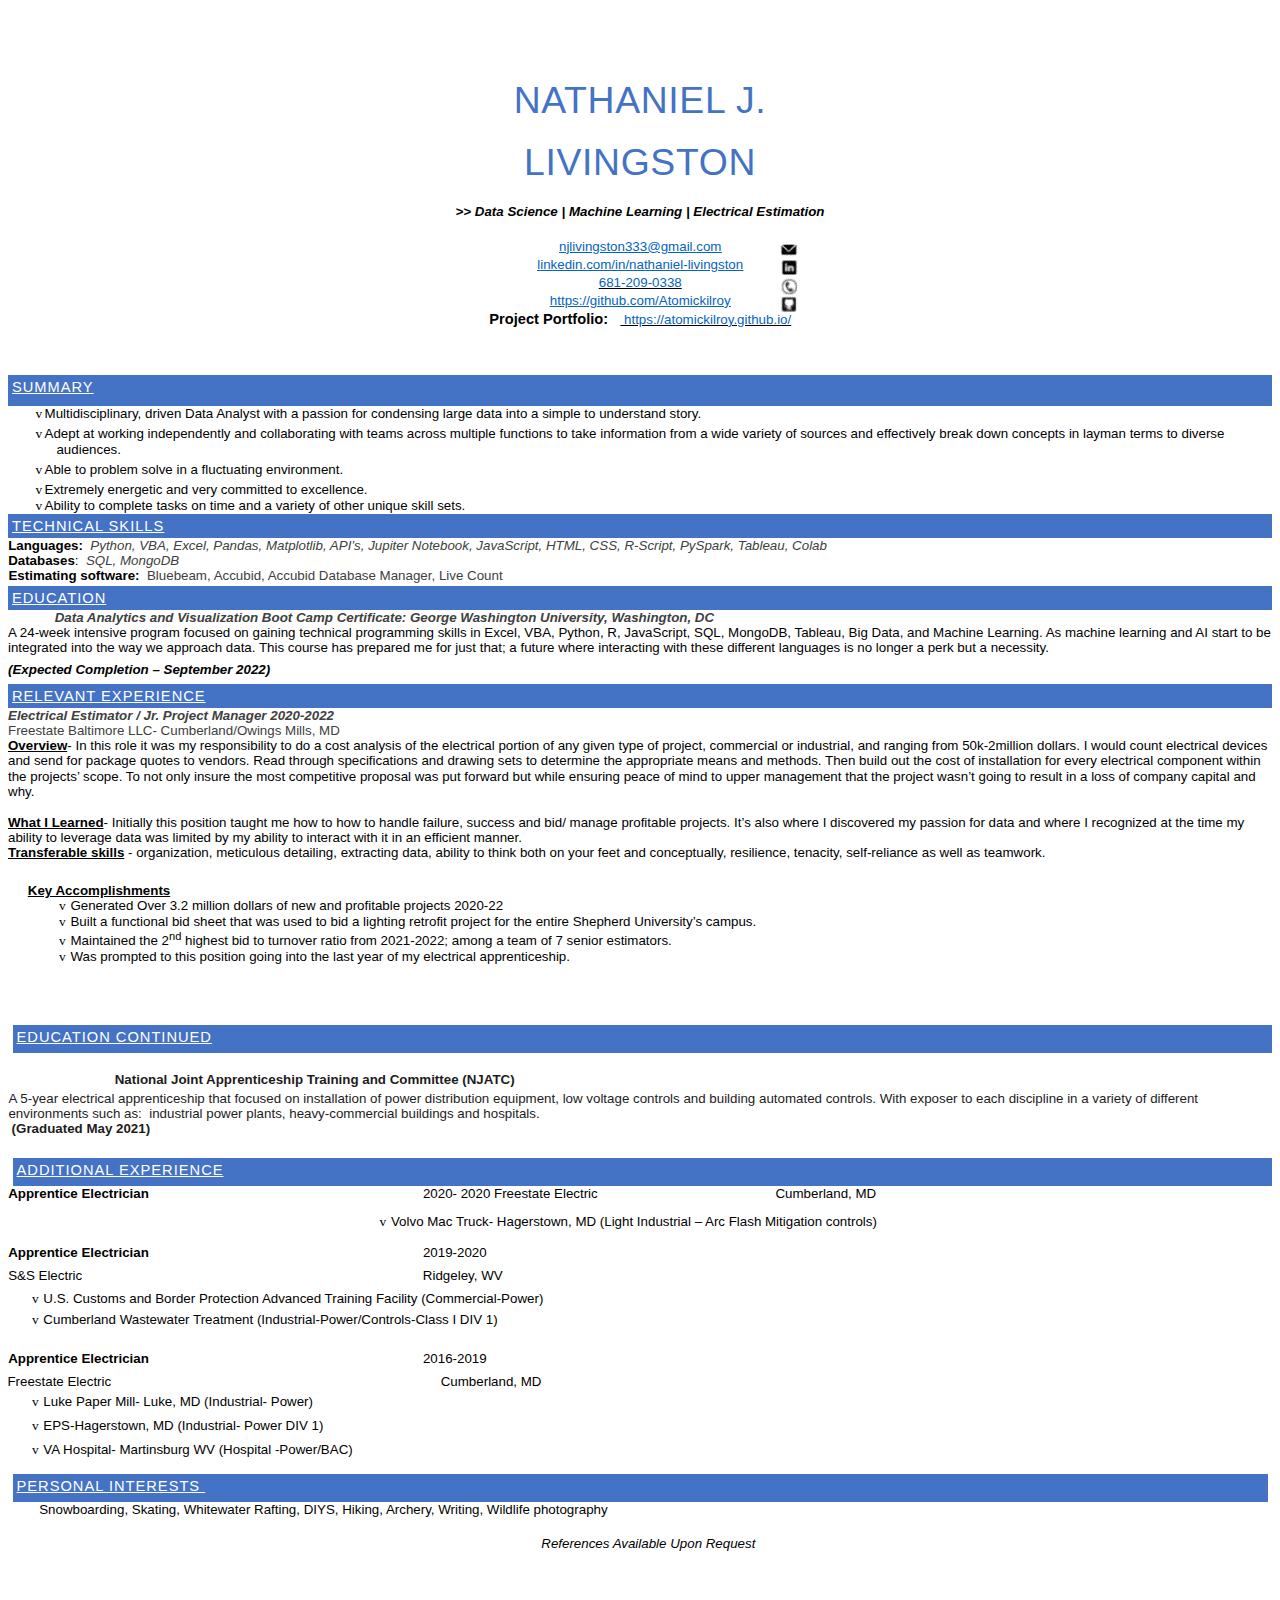
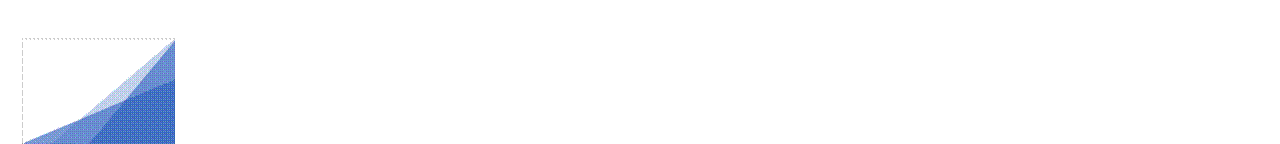
<file: assets/images/Resume_Livingston.htm>
<html>

<head>
<meta http-equiv=Content-Type content="text/html; charset=windows-1252">
<meta name=Generator content="Microsoft Word 15 (filtered)">
<style>
<!--
 /* Font Definitions */
 @font-face
	{font-family:Wingdings;
	panose-1:5 0 0 0 0 0 0 0 0 0;}
@font-face
	{font-family:"Cambria Math";
	panose-1:2 4 5 3 5 4 6 3 2 4;}
@font-face
	{font-family:Calibri;
	panose-1:2 15 5 2 2 2 4 3 2 4;}
@font-face
	{font-family:"Calibri Light";
	panose-1:2 15 3 2 2 2 4 3 2 4;}
@font-face
	{font-family:"Segoe UI Symbol";
	panose-1:2 11 5 2 4 2 4 2 2 3;}
@font-face
	{font-family:Abadi;}
 /* Style Definitions */
 p.MsoNormal, li.MsoNormal, div.MsoNormal
	{margin-top:0in;
	margin-right:0in;
	margin-bottom:6.0pt;
	margin-left:0in;
	line-height:115%;
	font-size:10.0pt;
	font-family:"Calibri",sans-serif;}
h1
	{mso-style-link:"Heading 1 Char";
	margin:0in;
	line-height:115%;
	background:#4472C4;
	border:none;
	padding:0in;
	font-size:11.0pt;
	font-family:"Calibri",sans-serif;
	color:white;
	text-transform:uppercase;
	letter-spacing:.75pt;
	font-weight:normal;}
p.MsoTitle, li.MsoTitle, div.MsoTitle
	{mso-style-link:"Title Char";
	margin:0in;
	line-height:115%;
	font-size:26.0pt;
	font-family:"Calibri Light",sans-serif;
	color:#4472C4;
	text-transform:uppercase;
	letter-spacing:.5pt;}
a:link, span.MsoHyperlink
	{color:#0563C1;
	text-decoration:underline;}
p.MsoListParagraph, li.MsoListParagraph, div.MsoListParagraph
	{margin-top:0in;
	margin-right:0in;
	margin-bottom:6.0pt;
	margin-left:.5in;
	line-height:115%;
	font-size:10.0pt;
	font-family:"Calibri",sans-serif;}
p.MsoListParagraphCxSpFirst, li.MsoListParagraphCxSpFirst, div.MsoListParagraphCxSpFirst
	{margin-top:0in;
	margin-right:0in;
	margin-bottom:0in;
	margin-left:.5in;
	line-height:115%;
	font-size:10.0pt;
	font-family:"Calibri",sans-serif;}
p.MsoListParagraphCxSpMiddle, li.MsoListParagraphCxSpMiddle, div.MsoListParagraphCxSpMiddle
	{margin-top:0in;
	margin-right:0in;
	margin-bottom:0in;
	margin-left:.5in;
	line-height:115%;
	font-size:10.0pt;
	font-family:"Calibri",sans-serif;}
p.MsoListParagraphCxSpLast, li.MsoListParagraphCxSpLast, div.MsoListParagraphCxSpLast
	{margin-top:0in;
	margin-right:0in;
	margin-bottom:6.0pt;
	margin-left:.5in;
	line-height:115%;
	font-size:10.0pt;
	font-family:"Calibri",sans-serif;}
span.MsoBookTitle
	{letter-spacing:0pt;
	font-weight:bold;
	font-style:italic;}
span.Heading1Char
	{mso-style-name:"Heading 1 Char";
	mso-style-link:"Heading 1";
	color:white;
	text-transform:uppercase;
	letter-spacing:.75pt;
	background:#4472C4;}
span.TitleChar
	{mso-style-name:"Title Char";
	mso-style-link:Title;
	font-family:"Calibri Light",sans-serif;
	color:#4472C4;
	text-transform:uppercase;
	letter-spacing:.5pt;}
.MsoChpDefault
	{font-size:10.0pt;}
.MsoPapDefault
	{margin-bottom:6.0pt;
	line-height:115%;}
@page WordSection1
	{size:8.5in 11.0in;
	margin:2.15pt 74.35pt 14.3pt 71.65pt;}
div.WordSection1
	{page:WordSection1;}
@page WordSection2
	{size:8.5in 11.0in;
	margin:2.15pt 74.35pt 14.3pt 71.65pt;}
div.WordSection2
	{page:WordSection2;}
@page WordSection3
	{size:8.5in 11.0in;
	margin:2.15pt 74.35pt 14.3pt 71.65pt;}
div.WordSection3
	{page:WordSection3;}
 /* List Definitions */
 ol
	{margin-bottom:0in;}
ul
	{margin-bottom:0in;}
-->
</style>

</head>

<body lang=EN-US link="#0563C1" vlink="#954F72" style='word-wrap:break-word'>

<div class=WordSection1>

<p class=MsoNormal style='margin-top:0in;margin-right:0in;margin-bottom:12.55pt;
margin-left:.35pt;line-height:normal'><span style='font-family:"Calibri Light",sans-serif'>�</span></p>

</div>

<span class=TitleChar><span style='font-size:26.0pt'><br clear=all
style='page-break-before:auto'>
</span></span>

<div class=WordSection2>

<p class=MsoNormal align=center style='margin-bottom:14.75pt;text-align:center;
line-height:normal'><span class=TitleChar><span style='font-size:28.0pt'>Nathaniel
J.</span></span></p>

<p class=MsoNormal align=center style='margin-bottom:14.75pt;text-align:center;
line-height:normal'><span class=TitleChar><span style='font-size:28.0pt'>LIVINGSTON</span></span></p>

<p class=MsoNormal align=center style='margin-bottom:14.75pt;text-align:center;
line-height:normal'><span class=MsoBookTitle>&gt;&gt; Data Science | Machine
Learning | Electrical Estimation</span></p>

<p class=MsoNormal align=center style='margin-top:0in;margin-right:0in;
margin-bottom:2.25pt;margin-left:.35pt;text-align:center;line-height:normal'><span
style='position:absolute;z-index:-1895823360;left:0px;margin-left:779px;
margin-top:2px;width:23px;height:73px'><img width=23 height=73
src="Resume_Livingston_files/image001.gif"></span><u><span style='font-family:
"Calibri Light",sans-serif;color:#0563C1'><a
href="mailto:njlivingston333@gmail.com">njlivingston333@gmail.com</a></span></u></p>

<p class=MsoNormal align=center style='margin-top:0in;margin-right:0in;
margin-bottom:2.25pt;margin-left:.35pt;text-align:center;line-height:normal'><u><span
style='font-family:"Calibri Light",sans-serif;color:#0563C1'><a
href="https://www.linkedin.com/in/nathaniel-livingston?lipi=urn%3Ali%3Apage%3Ad_flagship3_profile_view_base_contact_details%3BAUkusIV6R72y5j1QCcXqLQ%3D%3D"><span
style='color:#0563C1'>linkedin.com/in/nathaniel-livingston</span></a></span></u></p>

<p class=MsoNormal align=center style='margin-top:0in;margin-right:0in;
margin-bottom:2.25pt;margin-left:.35pt;text-align:center;line-height:normal'><u><span
style='font-family:"Calibri Light",sans-serif;color:#0563C1'>681-209-0338</span></u></p>

<p class=MsoNormal align=center style='margin-top:0in;margin-right:0in;
margin-bottom:2.25pt;margin-left:.35pt;text-align:center;line-height:normal'><u><span
style='font-family:"Calibri Light",sans-serif;color:#0563C1'><a
href="https://github.com/Atomickilroy">https://github.com/Atomickilroy</a></span></u><a
href="https://github.com/Atomickilroy"><span style='font-family:"Calibri Light",sans-serif;
color:#0563C1'> </span></a></p>

<p class=MsoNormal align=center style='margin-top:0in;margin-right:0in;
margin-bottom:2.25pt;margin-left:.35pt;text-align:center;line-height:normal'><b><span
style='font-size:11.0pt;font-family:"Calibri Light",sans-serif'>Project Portfolio:��
</span></b><u><span style='font-family:"Calibri Light",sans-serif;color:#0563C1'>�https://atomickilroy.github.io/</span></u></p>

<p class=MsoNormal style='margin-top:0in;margin-right:0in;margin-bottom:0in;
margin-left:.7pt;line-height:normal'><span style='font-family:"Calibri Light",sans-serif'>&nbsp;</span></p>

</div>

<span style='font-size:10.0pt;font-family:"Calibri Light",sans-serif'><br
clear=all style='page-break-before:auto'>
</span>

<div class=WordSection3>

<p class=MsoNormal align=center style='margin-top:0in;margin-right:0in;
margin-bottom:0in;margin-left:.35pt;text-align:center;line-height:normal'><span
style='font-family:"Calibri Light",sans-serif'>&nbsp;</span></p>

<div style='border:solid #4472C4 3.0pt;padding:0in 0in 0in 0in;background:#4472C4'>

<h1 style='margin-bottom:5.3pt;line-height:normal;background:#4472C4'><u><span
style='font-family:"Calibri Light",sans-serif'>Summary</span></u></h1>

</div>

<p class=MsoNormal style='margin-top:0in;margin-right:0in;margin-bottom:3.45pt;
margin-left:36.35pt;text-indent:-15.7pt;line-height:normal'><span
style='font-family:Wingdings;color:black'>v<span style='font:7.0pt "Times New Roman"'>
</span></span><span style='font-family:"Calibri Light",sans-serif'>Multidisciplinary,
driven Data Analyst with a passion for condensing large data into a simple to
understand story. </span></p>

<p class=MsoNormal style='margin-top:0in;margin-right:0in;margin-bottom:3.3pt;
margin-left:36.35pt;text-indent:-15.7pt;line-height:normal'><span
style='font-family:Wingdings;color:black'>v<span style='font:7.0pt "Times New Roman"'>
</span></span><span style='font-family:"Calibri Light",sans-serif'>Adept at
working independently and collaborating with teams across multiple functions to
take information from a wide variety of sources and effectively break down
concepts in layman terms to diverse audiences. </span></p>

<p class=MsoNormal style='margin-top:0in;margin-right:0in;margin-bottom:2.9pt;
margin-left:36.35pt;text-indent:-15.7pt;line-height:normal'><span
style='font-family:Wingdings;color:black'>v<span style='font:7.0pt "Times New Roman"'>
</span></span><span style='font-family:"Calibri Light",sans-serif'>Able to
problem solve in a fluctuating environment. </span></p>

<p class=MsoNormal style='margin-top:0in;margin-right:0in;margin-bottom:0in;
margin-left:36.35pt;text-indent:-15.7pt;line-height:normal'><span
style='font-family:Wingdings;color:black'>v<span style='font:7.0pt "Times New Roman"'>
</span></span><span style='font-family:"Calibri Light",sans-serif'>Extremely
energetic and very committed to excellence. </span></p>

<p class=MsoNormal style='margin-top:0in;margin-right:0in;margin-bottom:0in;
margin-left:36.35pt;text-indent:-15.7pt;line-height:normal'><span
style='font-family:Wingdings;color:black'>v<span style='font:7.0pt "Times New Roman"'>
</span></span><span style='font-family:"Calibri Light",sans-serif'>Ability to
complete tasks on time and a variety of other unique skill sets. �</span></p>

<div style='border:solid #4472C4 3.0pt;padding:0in 0in 0in 0in;background:#4472C4'>

<h1 style='line-height:normal;background:#4472C4'><u><span style='font-family:
"Calibri Light",sans-serif'>Technical Skills</span></u></h1>

</div>

<p class=MsoNormal style='margin-top:0in;margin-right:0in;margin-bottom:.25pt;
margin-left:.1pt;line-height:normal'><b><span style='font-family:"Calibri Light",sans-serif'>Languages:</span></b><span
style='font-family:"Calibri Light",sans-serif'>� </span><i><span
style='font-family:"Calibri Light",sans-serif;color:#404040'>Python, VBA,
Excel, Pandas, Matplotlib, API�s, Jupiter Notebook, JavaScript, HTML, CSS, R-Script,
PySpark, Tableau, Colab</span></i><span style='font-family:"Calibri Light",sans-serif'>
</span></p>

<p class=MsoNormal style='margin-top:0in;margin-right:0in;margin-bottom:.25pt;
margin-left:.1pt;line-height:normal'><b><span style='font-family:"Calibri Light",sans-serif'>Databases</span></b><span
style='font-family:"Calibri Light",sans-serif'>:� </span><i><span
style='font-family:"Calibri Light",sans-serif;color:#404040'>SQL, MongoDB</span></i><b><span
style='font-family:"Calibri Light",sans-serif'> </span></b></p>

<p class=MsoNormal style='margin-top:0in;margin-right:0in;margin-bottom:1.9pt;
margin-left:.35pt;line-height:normal'><b><span style='font-family:"Calibri Light",sans-serif'>Estimating
software:� </span></b><span style='font-family:"Calibri Light",sans-serif;
color:#404040'>Bluebeam, Accubid, Accubid Database Manager, Live Count </span></p>

<div style='border:solid #4472C4 3.0pt;padding:0in 0in 0in 0in;background:#4472C4'>

<h1 style='line-height:normal;background:#4472C4'><u><span style='font-family:
"Calibri Light",sans-serif'>Education</span></u></h1>

</div>

<p class=MsoNormal style='margin-top:0in;margin-right:0in;margin-bottom:0in;
margin-left:197.55pt;text-indent:-162.5pt;line-height:normal'><b><i><span
style='font-family:"Calibri Light",sans-serif;color:#404040'>Data Analytics and
Visualization Boot Camp Certificate: George Washington University, Washington,
DC </span></i></b></p>

<p class=MsoNormal style='margin-bottom:5.15pt;line-height:normal'><span
style='font-family:"Calibri Light",sans-serif'>A 24-week intensive program
focused on gaining technical programming skills in Excel, VBA, Python, R,
JavaScript, SQL, MongoDB, Tableau, Big Data, and Machine Learning. As machine
learning and AI start to be integrated into the way we approach data. This
course has prepared me for just that; a future where interacting with these
different languages is no longer a perk but a necessity.</span></p>

<p class=MsoNormal style='margin-bottom:5.15pt;line-height:normal'><b><i><span
style='font-family:"Calibri Light",sans-serif'>(Expected Completion � September
2022)</span></i></b></p>

<div style='border:solid #4472C4 3.0pt;padding:0in 0in 0in 0in;background:#4472C4'>

<h1 style='line-height:normal;background:#4472C4'><u><span style='font-family:
"Calibri Light",sans-serif'>Relevant Experience</span></u></h1>

</div>

<p class=MsoNormal style='margin-bottom:0in'><b><i><span style='font-family:
"Calibri Light",sans-serif;color:#404040'>Electrical Estimator / Jr. Project
Manager 2020-2022</span></i></b></p>

<p class=MsoNormal style='margin-top:0in;margin-right:0in;margin-bottom:0in;
margin-left:53.55pt;text-indent:-53.55pt'><span style='font-family:"Calibri Light",sans-serif;
color:#404040'>Freestate Baltimore LLC- Cumberland/Owings Mills, MD</span></p>

<p class=MsoListParagraphCxSpFirst style='margin-left:0in'><b><u><span
style='font-family:"Calibri Light",sans-serif'>Overview</span></u></b><span
style='font-family:"Calibri Light",sans-serif'>- In this role it was my
responsibility to do a cost analysis of the electrical portion of any given
type of project, commercial or industrial, and ranging from 50k-2million
dollars. I would count electrical devices and send for package quotes to
vendors. Read through specifications and drawing sets to determine the
appropriate means and methods. Then build out the cost of installation for
every electrical component within the projects� scope. To not only insure the
most competitive proposal was put forward but while ensuring peace of mind to
upper management that the project wasn�t going to result in a loss of company
capital and why.</span></p>

<p class=MsoListParagraphCxSpMiddle style='margin-left:0in'><span
style='font-family:"Calibri Light",sans-serif'>&nbsp;</span></p>

<p class=MsoListParagraphCxSpMiddle style='margin-left:0in;line-height:normal'><b><u><span
style='font-family:"Calibri Light",sans-serif'>What I Learned</span></u></b><span
style='font-family:"Calibri Light",sans-serif'>- Initially this position taught
me how to how to handle failure, success and bid/ manage profitable projects.
It�s also where I discovered my passion for data and where I recognized at the
time my ability to leverage data was limited by my ability to interact with it
in an efficient manner.</span></p>

<p class=MsoListParagraphCxSpLast style='margin-left:0in;line-height:normal'><b><u><span
style='font-family:"Calibri Light",sans-serif'>Transferable skills</span></u></b><span
style='font-family:"Calibri Light",sans-serif'> - organization, meticulous detailing,
extracting data, ability to think both on your feet and conceptually, resilience,
tenacity, self-reliance as well as teamwork.</span></p>

<p class=MsoNormal style='margin-bottom:0in;text-align:justify;text-justify:
inter-ideograph;line-height:normal'><span style='font-family:"Calibri Light",sans-serif'>�</span></p>

<p class=MsoNormal style='margin-bottom:0in;text-align:justify;text-justify:
inter-ideograph;text-indent:14.85pt;line-height:normal'><b><u><span
style='font-family:"Calibri Light",sans-serif'>Key Accomplishments</span></u></b></p>

<p class=MsoListParagraphCxSpFirst style='margin-top:0in;margin-right:0in;
margin-bottom:0in;margin-left:56.3pt;text-align:justify;text-justify:inter-ideograph;
text-indent:-.25in;line-height:normal'><span style='font-family:Wingdings'>v<span
style='font:7.0pt "Times New Roman"'>&nbsp; </span></span><span
style='font-family:"Calibri Light",sans-serif'>Generated Over 3.2 million
dollars of new and profitable projects 2020-22� </span></p>

<p class=MsoListParagraphCxSpMiddle style='margin-top:0in;margin-right:0in;
margin-bottom:0in;margin-left:56.3pt;text-align:justify;text-justify:inter-ideograph;
text-indent:-.25in;line-height:normal'><span style='font-family:Wingdings'>v<span
style='font:7.0pt "Times New Roman"'>&nbsp; </span></span><span
style='font-family:"Calibri Light",sans-serif'>Built a functional bid sheet
that was used to bid a lighting retrofit project for the entire Shepherd
University�s campus. </span></p>

<p class=MsoListParagraphCxSpMiddle style='margin-top:0in;margin-right:0in;
margin-bottom:0in;margin-left:56.3pt;text-align:justify;text-justify:inter-ideograph;
text-indent:-.25in;line-height:normal'><span style='font-family:Wingdings'>v<span
style='font:7.0pt "Times New Roman"'>&nbsp; </span></span><span
style='font-family:"Calibri Light",sans-serif'>Maintained the 2<sup>nd</sup>
highest bid to turnover ratio from 2021-2022; among a team of 7 senior
estimators. </span></p>

<p class=MsoListParagraphCxSpMiddle style='margin-top:0in;margin-right:0in;
margin-bottom:0in;margin-left:56.3pt;text-align:justify;text-justify:inter-ideograph;
text-indent:-.25in;line-height:normal'><span style='font-family:Wingdings'>v<span
style='font:7.0pt "Times New Roman"'>&nbsp; </span></span><span
style='font-family:"Calibri Light",sans-serif'>Was prompted to this position
going into the last year of my electrical apprenticeship.� </span></p>

<p class=MsoListParagraphCxSpMiddle style='margin-top:0in;margin-right:0in;
margin-bottom:0in;margin-left:56.3pt;text-align:justify;text-justify:inter-ideograph;
line-height:normal'><span style='font-family:"Calibri Light",sans-serif'>&nbsp;</span></p>

<p class=MsoListParagraphCxSpMiddle style='margin-top:0in;margin-right:0in;
margin-bottom:0in;margin-left:56.3pt;text-align:justify;text-justify:inter-ideograph;
line-height:normal'><span style='font-family:"Calibri Light",sans-serif'>&nbsp;</span></p>

<p class=MsoListParagraphCxSpLast style='margin-top:0in;margin-right:0in;
margin-bottom:0in;margin-left:56.3pt;text-align:justify;text-justify:inter-ideograph;
line-height:normal'><span style='font-family:"Calibri Light",sans-serif'>&nbsp;</span></p>

<p class=MsoNormal style='margin-top:0in;margin-right:0in;margin-bottom:0in;
margin-left:36.35pt;line-height:normal'><span style='font-family:"Calibri Light",sans-serif'>�</span></p>

<div style='border:solid #4472C4 3.0pt;padding:0in 0in 0in 0in;background:#4472C4;
margin-left:3.4pt;margin-right:.15pt'>

<h1 style='margin-bottom:2.85pt;line-height:normal;background:#4472C4'><u><span
style='font-family:"Calibri Light",sans-serif'>Education Continued</span></u></h1>

</div>

<p class=MsoNormal style='margin-top:0in;margin-right:0in;margin-bottom:2.9pt;
margin-left:5.55pt;line-height:normal'><span style='font-family:"Calibri Light",sans-serif'>&nbsp;</span></p>

<p class=MsoNormal style='margin-top:0in;margin-right:0in;margin-bottom:2.8pt;
margin-left:80.05pt;line-height:normal'><b><span style='font-family:"Calibri Light",sans-serif;
color:#1D1C1D'>National Joint Apprenticeship Training and Committee (NJATC)</span></b></p>

<p class=MsoNormal style='margin-top:0in;margin-right:0in;margin-bottom:.1pt;
margin-left:.35pt;line-height:normal'><span style='font-family:"Calibri Light",sans-serif;
color:#1D1C1D'>A 5-year electrical apprenticeship that focused on installation
of power distribution equipment, low voltage controls and building automated
controls. With exposer to each discipline in a variety of different
environments such as:� industrial power plants, heavy-commercial buildings and
hospitals.</span></p>

<p class=MsoNormal style='margin-top:0in;margin-right:0in;margin-bottom:2.8pt;
margin-left:2.7pt;line-height:normal'><b><span style='font-family:"Calibri Light",sans-serif;
color:#1D1C1D'>(Graduated May 2021)</span></b></p>

<p class=MsoNormal style='margin-top:0in;margin-right:0in;margin-bottom:2.8pt;
margin-left:2.7pt;line-height:normal'><span style='font-family:"Calibri Light",sans-serif'>&nbsp;</span></p>

<div style='border:solid #4472C4 3.0pt;padding:0in 0in 0in 0in;background:#4472C4;
margin-left:3.4pt;margin-right:0in'>

<h1 style='margin-bottom:2.85pt;line-height:normal;background:#4472C4'><u><span
style='font-family:"Calibri Light",sans-serif'>Additional Experience</span></u></h1>

</div>

<p class=MsoNormal style='margin-top:0in;margin-right:0in;margin-bottom:10.0pt;
margin-left:.1pt;line-height:normal'><b><span style='font-family:"Calibri Light",sans-serif'>Apprentice
Electrician�������������������������������������������������������������������������
</span></b><span style='font-family:"Calibri Light",sans-serif'>2020- 2020 Freestate
Electric�������������� �������� ������������������������Cumberland, MD �</span></p>

<p class=MsoListParagraphCxSpFirst align=center style='margin-top:0in;
margin-right:0in;margin-bottom:0in;margin-left:.35pt;text-align:center;
text-indent:-.25in;line-height:normal'><span style='font-family:Wingdings'>v<span
style='font:7.0pt "Times New Roman"'>&nbsp; </span></span><span
style='font-family:"Calibri Light",sans-serif'>Volvo Mac Truck- Hagerstown, MD
(Light Industrial � Arc Flash Mitigation controls)</span></p>

<p class=MsoListParagraphCxSpLast style='margin-top:0in;margin-right:0in;
margin-bottom:0in;margin-left:.35pt;line-height:normal'><span style='font-family:
"Calibri Light",sans-serif'>&nbsp;</span></p>

<p class=MsoNormal style='margin-left:.1pt;line-height:normal'><b><span
style='font-family:"Calibri Light",sans-serif'>Apprentice
Electrician������������������������������������������������������������������������
�</span></b><span style='font-family:"Calibri Light",sans-serif'>2019-2020 </span></p>

<p class=MsoNormal style='margin-left:.1pt;line-height:normal'><span
style='font-family:"Calibri Light",sans-serif'>S&amp;S
Electric����������������������������������������������������������������������������������������
���Ridgeley, WV� �</span></p>

<p class=MsoListParagraphCxSpFirst style='margin-bottom:3.8pt;text-indent:-.25in;
line-height:normal'><span style='font-family:Wingdings'>v<span
style='font:7.0pt "Times New Roman"'>&nbsp; </span></span><span
style='font-family:"Calibri Light",sans-serif'>U.S. Customs and Border Protection
Advanced Training Facility (Commercial-Power) </span></p>

<p class=MsoListParagraphCxSpLast style='text-indent:-.25in;line-height:normal'><span
style='font-family:Wingdings'>v<span style='font:7.0pt "Times New Roman"'>&nbsp;
</span></span><span style='font-family:"Calibri Light",sans-serif'>Cumberland
Wastewater Treatment (Industrial-Power/Controls-Class I DIV 1) </span></p>

<p class=MsoNormal style='margin-top:0in;margin-right:0in;margin-bottom:0in;
margin-left:.35pt;line-height:normal'><span style='font-family:"Calibri Light",sans-serif'>�</span></p>

<p class=MsoNormal style='margin-left:.1pt;line-height:normal'><b><span
style='font-family:"Calibri Light",sans-serif'>Apprentice
Electrician�������������������������������������������������������������������������
</span></b><span style='font-family:"Calibri Light",sans-serif'>2016-2019 </span></p>

<p class=MsoNormal style='margin-top:0in;margin-right:0in;margin-bottom:3.65pt;
margin-left:-.4pt;line-height:normal'><span style='font-family:"Calibri Light",sans-serif'>Freestate
Electric�������������� �������������������������������������������������� �����������������������Cumberland,
MD </span></p>

<p class=MsoNormal style='margin-left:.5in;text-indent:-.25in;line-height:normal'><span
style='font-family:Wingdings'>v<span style='font:7.0pt "Times New Roman"'>&nbsp;
</span></span><span style='font-family:"Calibri Light",sans-serif'>Luke Paper
Mill- Luke, MD (Industrial- Power)</span></p>

<p class=MsoNormal style='margin-left:.5in;text-indent:-.25in;line-height:normal'><span
style='font-family:Wingdings'>v<span style='font:7.0pt "Times New Roman"'>&nbsp;
</span></span><span style='font-family:"Calibri Light",sans-serif'>EPS-Hagerstown,
MD (Industrial- Power DIV 1)</span></p>

<p class=MsoListParagraph style='margin-bottom:.6pt;text-indent:-.25in;
line-height:normal'><span style='font-family:Wingdings'>v<span
style='font:7.0pt "Times New Roman"'>&nbsp; </span></span><span
style='font-family:"Calibri Light",sans-serif'>VA Hospital- Martinsburg WV
(Hospital -Power/BAC)</span></p>

<p class=MsoNormal style='margin-top:0in;margin-right:0in;margin-bottom:0in;
margin-left:.35pt;line-height:normal'><span style='font-family:"Calibri Light",sans-serif'>&nbsp;</span></p>

<div style='border:solid #4472C4 3.0pt;padding:0in 0in 0in 0in;background:#4472C4;
margin-left:3.4pt;margin-right:2.9pt'>

<h1 style='margin-bottom:2.85pt;line-height:normal;background:#4472C4'><u><span
style='font-family:"Calibri Light",sans-serif'>PERSONAL INTERESTS� </span></u></h1>

</div>

<p class=MsoNormal style='margin-top:0in;margin-right:0in;margin-bottom:3.3pt;
margin-left:23.4pt;line-height:normal'><span style='font-family:"Calibri Light",sans-serif'>Snowboarding,
Skating, Whitewater Rafting, DIYS, Hiking, Archery, Writing, Wildlife
photography </span></p>

<p class=MsoNormal style='margin-top:0in;margin-right:0in;margin-bottom:0in;
margin-left:.35pt;line-height:normal'><span style='font-family:"Calibri Light",sans-serif'>�</span></p>

<p class=MsoNormal align=center style='margin-top:0in;margin-right:59.5pt;
margin-bottom:64.5pt;margin-left:1.0in;text-align:center;line-height:normal'><i><span
style='font-family:"Calibri Light",sans-serif'>References Available Upon
Request</span></i></p>

<p class=MsoNormal style='margin-bottom:0in;line-height:107%'><img width=155
height=107 src="Resume_Livingston_files/image002.gif" align=left hspace=12>��������������� �</p>

<p class=MsoNormal style='margin-top:0in;margin-right:0in;margin-bottom:0in;
margin-left:.35pt;line-height:107%'>�</p>

</div>

</body>

</html>
</file>
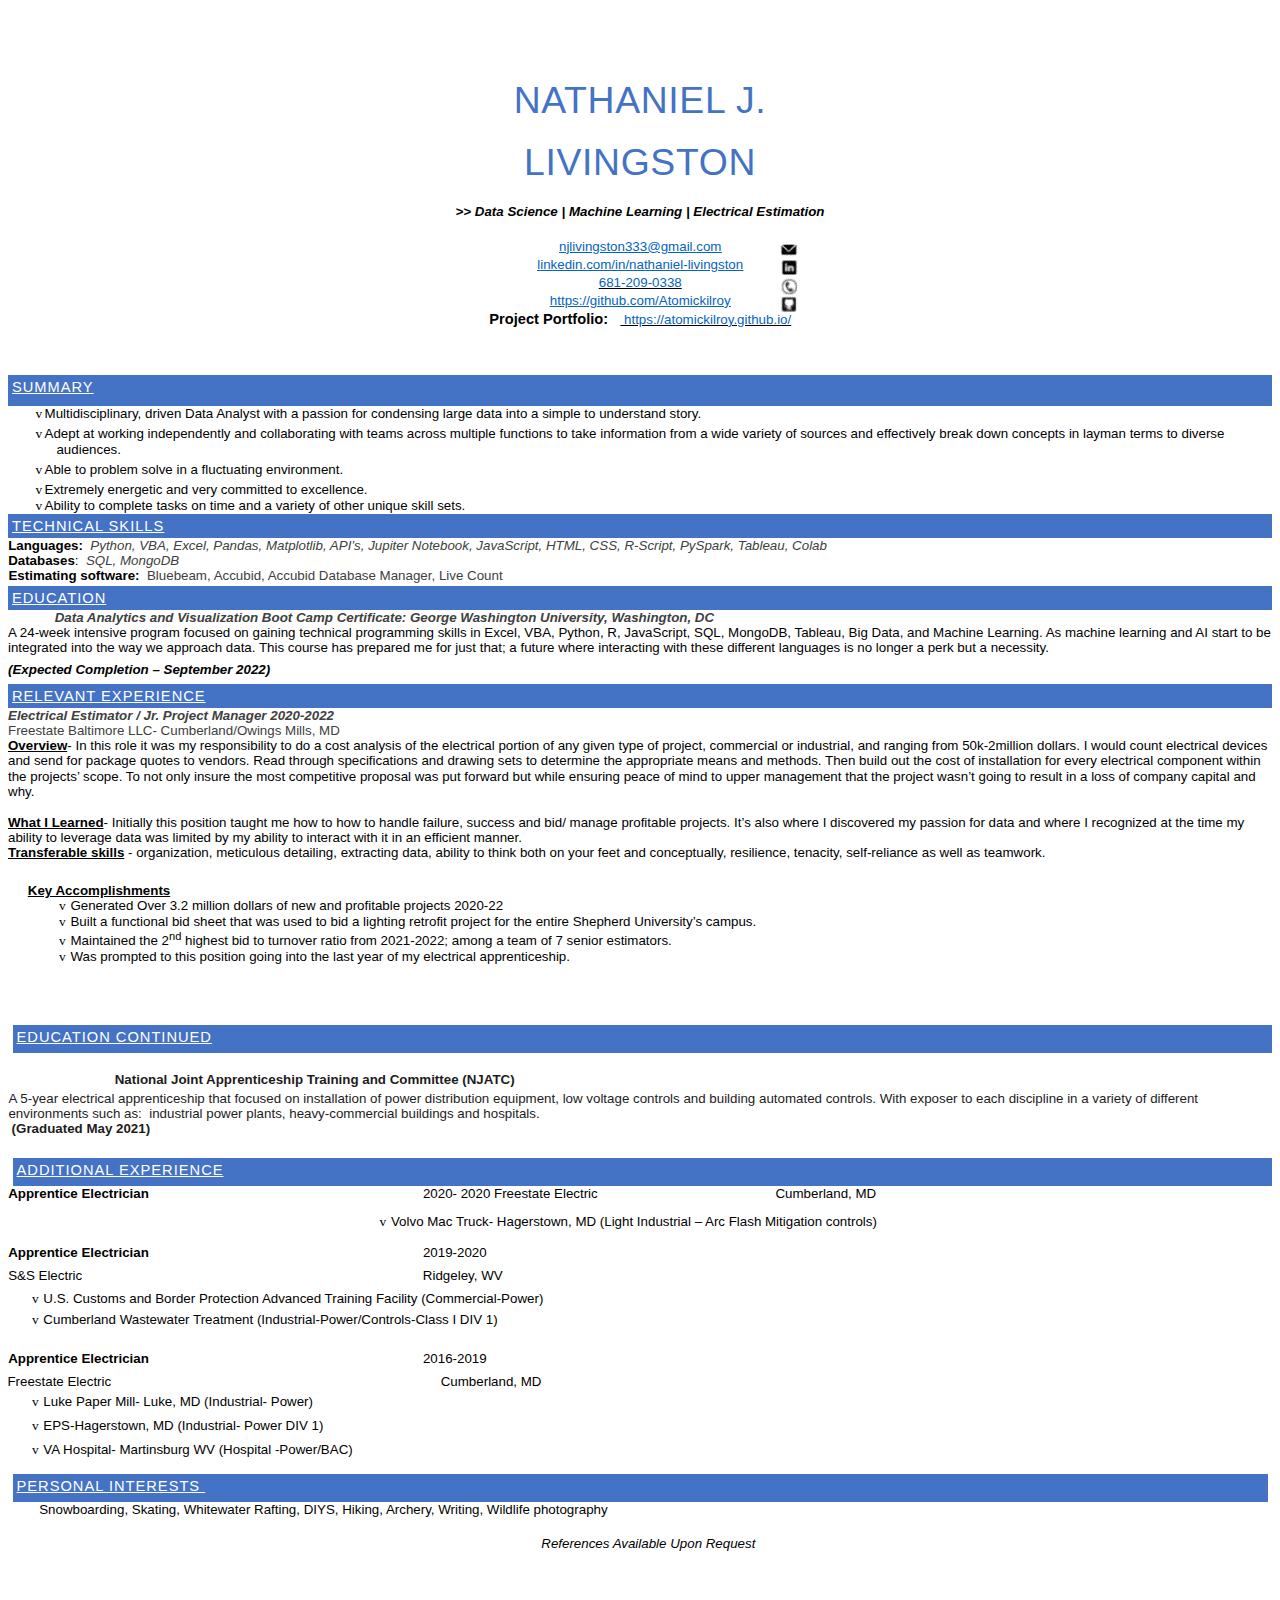
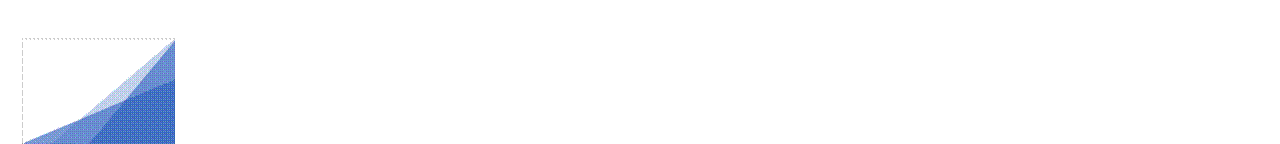
<file: portfolio-template-03/assets/images/Resume_Livingston.htm>
<html>

<head>
<meta http-equiv=Content-Type content="text/html; charset=windows-1252">
<meta name=Generator content="Microsoft Word 15 (filtered)">
<style>
<!--
 /* Font Definitions */
 @font-face
	{font-family:Wingdings;
	panose-1:5 0 0 0 0 0 0 0 0 0;}
@font-face
	{font-family:"Cambria Math";
	panose-1:2 4 5 3 5 4 6 3 2 4;}
@font-face
	{font-family:Calibri;
	panose-1:2 15 5 2 2 2 4 3 2 4;}
@font-face
	{font-family:"Calibri Light";
	panose-1:2 15 3 2 2 2 4 3 2 4;}
@font-face
	{font-family:"Segoe UI Symbol";
	panose-1:2 11 5 2 4 2 4 2 2 3;}
@font-face
	{font-family:Abadi;}
 /* Style Definitions */
 p.MsoNormal, li.MsoNormal, div.MsoNormal
	{margin-top:0in;
	margin-right:0in;
	margin-bottom:6.0pt;
	margin-left:0in;
	line-height:115%;
	font-size:10.0pt;
	font-family:"Calibri",sans-serif;}
h1
	{mso-style-link:"Heading 1 Char";
	margin:0in;
	line-height:115%;
	background:#4472C4;
	border:none;
	padding:0in;
	font-size:11.0pt;
	font-family:"Calibri",sans-serif;
	color:white;
	text-transform:uppercase;
	letter-spacing:.75pt;
	font-weight:normal;}
p.MsoTitle, li.MsoTitle, div.MsoTitle
	{mso-style-link:"Title Char";
	margin:0in;
	line-height:115%;
	font-size:26.0pt;
	font-family:"Calibri Light",sans-serif;
	color:#4472C4;
	text-transform:uppercase;
	letter-spacing:.5pt;}
a:link, span.MsoHyperlink
	{color:#0563C1;
	text-decoration:underline;}
p.MsoListParagraph, li.MsoListParagraph, div.MsoListParagraph
	{margin-top:0in;
	margin-right:0in;
	margin-bottom:6.0pt;
	margin-left:.5in;
	line-height:115%;
	font-size:10.0pt;
	font-family:"Calibri",sans-serif;}
p.MsoListParagraphCxSpFirst, li.MsoListParagraphCxSpFirst, div.MsoListParagraphCxSpFirst
	{margin-top:0in;
	margin-right:0in;
	margin-bottom:0in;
	margin-left:.5in;
	line-height:115%;
	font-size:10.0pt;
	font-family:"Calibri",sans-serif;}
p.MsoListParagraphCxSpMiddle, li.MsoListParagraphCxSpMiddle, div.MsoListParagraphCxSpMiddle
	{margin-top:0in;
	margin-right:0in;
	margin-bottom:0in;
	margin-left:.5in;
	line-height:115%;
	font-size:10.0pt;
	font-family:"Calibri",sans-serif;}
p.MsoListParagraphCxSpLast, li.MsoListParagraphCxSpLast, div.MsoListParagraphCxSpLast
	{margin-top:0in;
	margin-right:0in;
	margin-bottom:6.0pt;
	margin-left:.5in;
	line-height:115%;
	font-size:10.0pt;
	font-family:"Calibri",sans-serif;}
span.MsoBookTitle
	{letter-spacing:0pt;
	font-weight:bold;
	font-style:italic;}
span.Heading1Char
	{mso-style-name:"Heading 1 Char";
	mso-style-link:"Heading 1";
	color:white;
	text-transform:uppercase;
	letter-spacing:.75pt;
	background:#4472C4;}
span.TitleChar
	{mso-style-name:"Title Char";
	mso-style-link:Title;
	font-family:"Calibri Light",sans-serif;
	color:#4472C4;
	text-transform:uppercase;
	letter-spacing:.5pt;}
.MsoChpDefault
	{font-size:10.0pt;}
.MsoPapDefault
	{margin-bottom:6.0pt;
	line-height:115%;}
@page WordSection1
	{size:8.5in 11.0in;
	margin:2.15pt 74.35pt 14.3pt 71.65pt;}
div.WordSection1
	{page:WordSection1;}
@page WordSection2
	{size:8.5in 11.0in;
	margin:2.15pt 74.35pt 14.3pt 71.65pt;}
div.WordSection2
	{page:WordSection2;}
@page WordSection3
	{size:8.5in 11.0in;
	margin:2.15pt 74.35pt 14.3pt 71.65pt;}
div.WordSection3
	{page:WordSection3;}
 /* List Definitions */
 ol
	{margin-bottom:0in;}
ul
	{margin-bottom:0in;}
-->
</style>

</head>

<body lang=EN-US link="#0563C1" vlink="#954F72" style='word-wrap:break-word'>

<div class=WordSection1>

<p class=MsoNormal style='margin-top:0in;margin-right:0in;margin-bottom:12.55pt;
margin-left:.35pt;line-height:normal'><span style='font-family:"Calibri Light",sans-serif'>�</span></p>

</div>

<span class=TitleChar><span style='font-size:26.0pt'><br clear=all
style='page-break-before:auto'>
</span></span>

<div class=WordSection2>

<p class=MsoNormal align=center style='margin-bottom:14.75pt;text-align:center;
line-height:normal'><span class=TitleChar><span style='font-size:28.0pt'>Nathaniel
J.</span></span></p>

<p class=MsoNormal align=center style='margin-bottom:14.75pt;text-align:center;
line-height:normal'><span class=TitleChar><span style='font-size:28.0pt'>LIVINGSTON</span></span></p>

<p class=MsoNormal align=center style='margin-bottom:14.75pt;text-align:center;
line-height:normal'><span class=MsoBookTitle>&gt;&gt; Data Science | Machine
Learning | Electrical Estimation</span></p>

<p class=MsoNormal align=center style='margin-top:0in;margin-right:0in;
margin-bottom:2.25pt;margin-left:.35pt;text-align:center;line-height:normal'><span
style='position:absolute;z-index:-1895823360;left:0px;margin-left:779px;
margin-top:2px;width:23px;height:73px'><img width=23 height=73
src="Resume_Livingston_files/image001.gif"></span><u><span style='font-family:
"Calibri Light",sans-serif;color:#0563C1'><a
href="mailto:njlivingston333@gmail.com">njlivingston333@gmail.com</a></span></u></p>

<p class=MsoNormal align=center style='margin-top:0in;margin-right:0in;
margin-bottom:2.25pt;margin-left:.35pt;text-align:center;line-height:normal'><u><span
style='font-family:"Calibri Light",sans-serif;color:#0563C1'><a
href="https://www.linkedin.com/in/nathaniel-livingston?lipi=urn%3Ali%3Apage%3Ad_flagship3_profile_view_base_contact_details%3BAUkusIV6R72y5j1QCcXqLQ%3D%3D"><span
style='color:#0563C1'>linkedin.com/in/nathaniel-livingston</span></a></span></u></p>

<p class=MsoNormal align=center style='margin-top:0in;margin-right:0in;
margin-bottom:2.25pt;margin-left:.35pt;text-align:center;line-height:normal'><u><span
style='font-family:"Calibri Light",sans-serif;color:#0563C1'>681-209-0338</span></u></p>

<p class=MsoNormal align=center style='margin-top:0in;margin-right:0in;
margin-bottom:2.25pt;margin-left:.35pt;text-align:center;line-height:normal'><u><span
style='font-family:"Calibri Light",sans-serif;color:#0563C1'><a
href="https://github.com/Atomickilroy">https://github.com/Atomickilroy</a></span></u><a
href="https://github.com/Atomickilroy"><span style='font-family:"Calibri Light",sans-serif;
color:#0563C1'> </span></a></p>

<p class=MsoNormal align=center style='margin-top:0in;margin-right:0in;
margin-bottom:2.25pt;margin-left:.35pt;text-align:center;line-height:normal'><b><span
style='font-size:11.0pt;font-family:"Calibri Light",sans-serif'>Project Portfolio:��
</span></b><u><span style='font-family:"Calibri Light",sans-serif;color:#0563C1'>�https://atomickilroy.github.io/</span></u></p>

<p class=MsoNormal style='margin-top:0in;margin-right:0in;margin-bottom:0in;
margin-left:.7pt;line-height:normal'><span style='font-family:"Calibri Light",sans-serif'>&nbsp;</span></p>

</div>

<span style='font-size:10.0pt;font-family:"Calibri Light",sans-serif'><br
clear=all style='page-break-before:auto'>
</span>

<div class=WordSection3>

<p class=MsoNormal align=center style='margin-top:0in;margin-right:0in;
margin-bottom:0in;margin-left:.35pt;text-align:center;line-height:normal'><span
style='font-family:"Calibri Light",sans-serif'>&nbsp;</span></p>

<div style='border:solid #4472C4 3.0pt;padding:0in 0in 0in 0in;background:#4472C4'>

<h1 style='margin-bottom:5.3pt;line-height:normal;background:#4472C4'><u><span
style='font-family:"Calibri Light",sans-serif'>Summary</span></u></h1>

</div>

<p class=MsoNormal style='margin-top:0in;margin-right:0in;margin-bottom:3.45pt;
margin-left:36.35pt;text-indent:-15.7pt;line-height:normal'><span
style='font-family:Wingdings;color:black'>v<span style='font:7.0pt "Times New Roman"'>
</span></span><span style='font-family:"Calibri Light",sans-serif'>Multidisciplinary,
driven Data Analyst with a passion for condensing large data into a simple to
understand story. </span></p>

<p class=MsoNormal style='margin-top:0in;margin-right:0in;margin-bottom:3.3pt;
margin-left:36.35pt;text-indent:-15.7pt;line-height:normal'><span
style='font-family:Wingdings;color:black'>v<span style='font:7.0pt "Times New Roman"'>
</span></span><span style='font-family:"Calibri Light",sans-serif'>Adept at
working independently and collaborating with teams across multiple functions to
take information from a wide variety of sources and effectively break down
concepts in layman terms to diverse audiences. </span></p>

<p class=MsoNormal style='margin-top:0in;margin-right:0in;margin-bottom:2.9pt;
margin-left:36.35pt;text-indent:-15.7pt;line-height:normal'><span
style='font-family:Wingdings;color:black'>v<span style='font:7.0pt "Times New Roman"'>
</span></span><span style='font-family:"Calibri Light",sans-serif'>Able to
problem solve in a fluctuating environment. </span></p>

<p class=MsoNormal style='margin-top:0in;margin-right:0in;margin-bottom:0in;
margin-left:36.35pt;text-indent:-15.7pt;line-height:normal'><span
style='font-family:Wingdings;color:black'>v<span style='font:7.0pt "Times New Roman"'>
</span></span><span style='font-family:"Calibri Light",sans-serif'>Extremely
energetic and very committed to excellence. </span></p>

<p class=MsoNormal style='margin-top:0in;margin-right:0in;margin-bottom:0in;
margin-left:36.35pt;text-indent:-15.7pt;line-height:normal'><span
style='font-family:Wingdings;color:black'>v<span style='font:7.0pt "Times New Roman"'>
</span></span><span style='font-family:"Calibri Light",sans-serif'>Ability to
complete tasks on time and a variety of other unique skill sets. �</span></p>

<div style='border:solid #4472C4 3.0pt;padding:0in 0in 0in 0in;background:#4472C4'>

<h1 style='line-height:normal;background:#4472C4'><u><span style='font-family:
"Calibri Light",sans-serif'>Technical Skills</span></u></h1>

</div>

<p class=MsoNormal style='margin-top:0in;margin-right:0in;margin-bottom:.25pt;
margin-left:.1pt;line-height:normal'><b><span style='font-family:"Calibri Light",sans-serif'>Languages:</span></b><span
style='font-family:"Calibri Light",sans-serif'>� </span><i><span
style='font-family:"Calibri Light",sans-serif;color:#404040'>Python, VBA,
Excel, Pandas, Matplotlib, API�s, Jupiter Notebook, JavaScript, HTML, CSS, R-Script,
PySpark, Tableau, Colab</span></i><span style='font-family:"Calibri Light",sans-serif'>
</span></p>

<p class=MsoNormal style='margin-top:0in;margin-right:0in;margin-bottom:.25pt;
margin-left:.1pt;line-height:normal'><b><span style='font-family:"Calibri Light",sans-serif'>Databases</span></b><span
style='font-family:"Calibri Light",sans-serif'>:� </span><i><span
style='font-family:"Calibri Light",sans-serif;color:#404040'>SQL, MongoDB</span></i><b><span
style='font-family:"Calibri Light",sans-serif'> </span></b></p>

<p class=MsoNormal style='margin-top:0in;margin-right:0in;margin-bottom:1.9pt;
margin-left:.35pt;line-height:normal'><b><span style='font-family:"Calibri Light",sans-serif'>Estimating
software:� </span></b><span style='font-family:"Calibri Light",sans-serif;
color:#404040'>Bluebeam, Accubid, Accubid Database Manager, Live Count </span></p>

<div style='border:solid #4472C4 3.0pt;padding:0in 0in 0in 0in;background:#4472C4'>

<h1 style='line-height:normal;background:#4472C4'><u><span style='font-family:
"Calibri Light",sans-serif'>Education</span></u></h1>

</div>

<p class=MsoNormal style='margin-top:0in;margin-right:0in;margin-bottom:0in;
margin-left:197.55pt;text-indent:-162.5pt;line-height:normal'><b><i><span
style='font-family:"Calibri Light",sans-serif;color:#404040'>Data Analytics and
Visualization Boot Camp Certificate: George Washington University, Washington,
DC </span></i></b></p>

<p class=MsoNormal style='margin-bottom:5.15pt;line-height:normal'><span
style='font-family:"Calibri Light",sans-serif'>A 24-week intensive program
focused on gaining technical programming skills in Excel, VBA, Python, R,
JavaScript, SQL, MongoDB, Tableau, Big Data, and Machine Learning. As machine
learning and AI start to be integrated into the way we approach data. This
course has prepared me for just that; a future where interacting with these
different languages is no longer a perk but a necessity.</span></p>

<p class=MsoNormal style='margin-bottom:5.15pt;line-height:normal'><b><i><span
style='font-family:"Calibri Light",sans-serif'>(Expected Completion � September
2022)</span></i></b></p>

<div style='border:solid #4472C4 3.0pt;padding:0in 0in 0in 0in;background:#4472C4'>

<h1 style='line-height:normal;background:#4472C4'><u><span style='font-family:
"Calibri Light",sans-serif'>Relevant Experience</span></u></h1>

</div>

<p class=MsoNormal style='margin-bottom:0in'><b><i><span style='font-family:
"Calibri Light",sans-serif;color:#404040'>Electrical Estimator / Jr. Project
Manager 2020-2022</span></i></b></p>

<p class=MsoNormal style='margin-top:0in;margin-right:0in;margin-bottom:0in;
margin-left:53.55pt;text-indent:-53.55pt'><span style='font-family:"Calibri Light",sans-serif;
color:#404040'>Freestate Baltimore LLC- Cumberland/Owings Mills, MD</span></p>

<p class=MsoListParagraphCxSpFirst style='margin-left:0in'><b><u><span
style='font-family:"Calibri Light",sans-serif'>Overview</span></u></b><span
style='font-family:"Calibri Light",sans-serif'>- In this role it was my
responsibility to do a cost analysis of the electrical portion of any given
type of project, commercial or industrial, and ranging from 50k-2million
dollars. I would count electrical devices and send for package quotes to
vendors. Read through specifications and drawing sets to determine the
appropriate means and methods. Then build out the cost of installation for
every electrical component within the projects� scope. To not only insure the
most competitive proposal was put forward but while ensuring peace of mind to
upper management that the project wasn�t going to result in a loss of company
capital and why.</span></p>

<p class=MsoListParagraphCxSpMiddle style='margin-left:0in'><span
style='font-family:"Calibri Light",sans-serif'>&nbsp;</span></p>

<p class=MsoListParagraphCxSpMiddle style='margin-left:0in;line-height:normal'><b><u><span
style='font-family:"Calibri Light",sans-serif'>What I Learned</span></u></b><span
style='font-family:"Calibri Light",sans-serif'>- Initially this position taught
me how to how to handle failure, success and bid/ manage profitable projects.
It�s also where I discovered my passion for data and where I recognized at the
time my ability to leverage data was limited by my ability to interact with it
in an efficient manner.</span></p>

<p class=MsoListParagraphCxSpLast style='margin-left:0in;line-height:normal'><b><u><span
style='font-family:"Calibri Light",sans-serif'>Transferable skills</span></u></b><span
style='font-family:"Calibri Light",sans-serif'> - organization, meticulous detailing,
extracting data, ability to think both on your feet and conceptually, resilience,
tenacity, self-reliance as well as teamwork.</span></p>

<p class=MsoNormal style='margin-bottom:0in;text-align:justify;text-justify:
inter-ideograph;line-height:normal'><span style='font-family:"Calibri Light",sans-serif'>�</span></p>

<p class=MsoNormal style='margin-bottom:0in;text-align:justify;text-justify:
inter-ideograph;text-indent:14.85pt;line-height:normal'><b><u><span
style='font-family:"Calibri Light",sans-serif'>Key Accomplishments</span></u></b></p>

<p class=MsoListParagraphCxSpFirst style='margin-top:0in;margin-right:0in;
margin-bottom:0in;margin-left:56.3pt;text-align:justify;text-justify:inter-ideograph;
text-indent:-.25in;line-height:normal'><span style='font-family:Wingdings'>v<span
style='font:7.0pt "Times New Roman"'>&nbsp; </span></span><span
style='font-family:"Calibri Light",sans-serif'>Generated Over 3.2 million
dollars of new and profitable projects 2020-22� </span></p>

<p class=MsoListParagraphCxSpMiddle style='margin-top:0in;margin-right:0in;
margin-bottom:0in;margin-left:56.3pt;text-align:justify;text-justify:inter-ideograph;
text-indent:-.25in;line-height:normal'><span style='font-family:Wingdings'>v<span
style='font:7.0pt "Times New Roman"'>&nbsp; </span></span><span
style='font-family:"Calibri Light",sans-serif'>Built a functional bid sheet
that was used to bid a lighting retrofit project for the entire Shepherd
University�s campus. </span></p>

<p class=MsoListParagraphCxSpMiddle style='margin-top:0in;margin-right:0in;
margin-bottom:0in;margin-left:56.3pt;text-align:justify;text-justify:inter-ideograph;
text-indent:-.25in;line-height:normal'><span style='font-family:Wingdings'>v<span
style='font:7.0pt "Times New Roman"'>&nbsp; </span></span><span
style='font-family:"Calibri Light",sans-serif'>Maintained the 2<sup>nd</sup>
highest bid to turnover ratio from 2021-2022; among a team of 7 senior
estimators. </span></p>

<p class=MsoListParagraphCxSpMiddle style='margin-top:0in;margin-right:0in;
margin-bottom:0in;margin-left:56.3pt;text-align:justify;text-justify:inter-ideograph;
text-indent:-.25in;line-height:normal'><span style='font-family:Wingdings'>v<span
style='font:7.0pt "Times New Roman"'>&nbsp; </span></span><span
style='font-family:"Calibri Light",sans-serif'>Was prompted to this position
going into the last year of my electrical apprenticeship.� </span></p>

<p class=MsoListParagraphCxSpMiddle style='margin-top:0in;margin-right:0in;
margin-bottom:0in;margin-left:56.3pt;text-align:justify;text-justify:inter-ideograph;
line-height:normal'><span style='font-family:"Calibri Light",sans-serif'>&nbsp;</span></p>

<p class=MsoListParagraphCxSpMiddle style='margin-top:0in;margin-right:0in;
margin-bottom:0in;margin-left:56.3pt;text-align:justify;text-justify:inter-ideograph;
line-height:normal'><span style='font-family:"Calibri Light",sans-serif'>&nbsp;</span></p>

<p class=MsoListParagraphCxSpLast style='margin-top:0in;margin-right:0in;
margin-bottom:0in;margin-left:56.3pt;text-align:justify;text-justify:inter-ideograph;
line-height:normal'><span style='font-family:"Calibri Light",sans-serif'>&nbsp;</span></p>

<p class=MsoNormal style='margin-top:0in;margin-right:0in;margin-bottom:0in;
margin-left:36.35pt;line-height:normal'><span style='font-family:"Calibri Light",sans-serif'>�</span></p>

<div style='border:solid #4472C4 3.0pt;padding:0in 0in 0in 0in;background:#4472C4;
margin-left:3.4pt;margin-right:.15pt'>

<h1 style='margin-bottom:2.85pt;line-height:normal;background:#4472C4'><u><span
style='font-family:"Calibri Light",sans-serif'>Education Continued</span></u></h1>

</div>

<p class=MsoNormal style='margin-top:0in;margin-right:0in;margin-bottom:2.9pt;
margin-left:5.55pt;line-height:normal'><span style='font-family:"Calibri Light",sans-serif'>&nbsp;</span></p>

<p class=MsoNormal style='margin-top:0in;margin-right:0in;margin-bottom:2.8pt;
margin-left:80.05pt;line-height:normal'><b><span style='font-family:"Calibri Light",sans-serif;
color:#1D1C1D'>National Joint Apprenticeship Training and Committee (NJATC)</span></b></p>

<p class=MsoNormal style='margin-top:0in;margin-right:0in;margin-bottom:.1pt;
margin-left:.35pt;line-height:normal'><span style='font-family:"Calibri Light",sans-serif;
color:#1D1C1D'>A 5-year electrical apprenticeship that focused on installation
of power distribution equipment, low voltage controls and building automated
controls. With exposer to each discipline in a variety of different
environments such as:� industrial power plants, heavy-commercial buildings and
hospitals.</span></p>

<p class=MsoNormal style='margin-top:0in;margin-right:0in;margin-bottom:2.8pt;
margin-left:2.7pt;line-height:normal'><b><span style='font-family:"Calibri Light",sans-serif;
color:#1D1C1D'>(Graduated May 2021)</span></b></p>

<p class=MsoNormal style='margin-top:0in;margin-right:0in;margin-bottom:2.8pt;
margin-left:2.7pt;line-height:normal'><span style='font-family:"Calibri Light",sans-serif'>&nbsp;</span></p>

<div style='border:solid #4472C4 3.0pt;padding:0in 0in 0in 0in;background:#4472C4;
margin-left:3.4pt;margin-right:0in'>

<h1 style='margin-bottom:2.85pt;line-height:normal;background:#4472C4'><u><span
style='font-family:"Calibri Light",sans-serif'>Additional Experience</span></u></h1>

</div>

<p class=MsoNormal style='margin-top:0in;margin-right:0in;margin-bottom:10.0pt;
margin-left:.1pt;line-height:normal'><b><span style='font-family:"Calibri Light",sans-serif'>Apprentice
Electrician�������������������������������������������������������������������������
</span></b><span style='font-family:"Calibri Light",sans-serif'>2020- 2020 Freestate
Electric�������������� �������� ������������������������Cumberland, MD �</span></p>

<p class=MsoListParagraphCxSpFirst align=center style='margin-top:0in;
margin-right:0in;margin-bottom:0in;margin-left:.35pt;text-align:center;
text-indent:-.25in;line-height:normal'><span style='font-family:Wingdings'>v<span
style='font:7.0pt "Times New Roman"'>&nbsp; </span></span><span
style='font-family:"Calibri Light",sans-serif'>Volvo Mac Truck- Hagerstown, MD
(Light Industrial � Arc Flash Mitigation controls)</span></p>

<p class=MsoListParagraphCxSpLast style='margin-top:0in;margin-right:0in;
margin-bottom:0in;margin-left:.35pt;line-height:normal'><span style='font-family:
"Calibri Light",sans-serif'>&nbsp;</span></p>

<p class=MsoNormal style='margin-left:.1pt;line-height:normal'><b><span
style='font-family:"Calibri Light",sans-serif'>Apprentice
Electrician������������������������������������������������������������������������
�</span></b><span style='font-family:"Calibri Light",sans-serif'>2019-2020 </span></p>

<p class=MsoNormal style='margin-left:.1pt;line-height:normal'><span
style='font-family:"Calibri Light",sans-serif'>S&amp;S
Electric����������������������������������������������������������������������������������������
���Ridgeley, WV� �</span></p>

<p class=MsoListParagraphCxSpFirst style='margin-bottom:3.8pt;text-indent:-.25in;
line-height:normal'><span style='font-family:Wingdings'>v<span
style='font:7.0pt "Times New Roman"'>&nbsp; </span></span><span
style='font-family:"Calibri Light",sans-serif'>U.S. Customs and Border Protection
Advanced Training Facility (Commercial-Power) </span></p>

<p class=MsoListParagraphCxSpLast style='text-indent:-.25in;line-height:normal'><span
style='font-family:Wingdings'>v<span style='font:7.0pt "Times New Roman"'>&nbsp;
</span></span><span style='font-family:"Calibri Light",sans-serif'>Cumberland
Wastewater Treatment (Industrial-Power/Controls-Class I DIV 1) </span></p>

<p class=MsoNormal style='margin-top:0in;margin-right:0in;margin-bottom:0in;
margin-left:.35pt;line-height:normal'><span style='font-family:"Calibri Light",sans-serif'>�</span></p>

<p class=MsoNormal style='margin-left:.1pt;line-height:normal'><b><span
style='font-family:"Calibri Light",sans-serif'>Apprentice
Electrician�������������������������������������������������������������������������
</span></b><span style='font-family:"Calibri Light",sans-serif'>2016-2019 </span></p>

<p class=MsoNormal style='margin-top:0in;margin-right:0in;margin-bottom:3.65pt;
margin-left:-.4pt;line-height:normal'><span style='font-family:"Calibri Light",sans-serif'>Freestate
Electric�������������� �������������������������������������������������� �����������������������Cumberland,
MD </span></p>

<p class=MsoNormal style='margin-left:.5in;text-indent:-.25in;line-height:normal'><span
style='font-family:Wingdings'>v<span style='font:7.0pt "Times New Roman"'>&nbsp;
</span></span><span style='font-family:"Calibri Light",sans-serif'>Luke Paper
Mill- Luke, MD (Industrial- Power)</span></p>

<p class=MsoNormal style='margin-left:.5in;text-indent:-.25in;line-height:normal'><span
style='font-family:Wingdings'>v<span style='font:7.0pt "Times New Roman"'>&nbsp;
</span></span><span style='font-family:"Calibri Light",sans-serif'>EPS-Hagerstown,
MD (Industrial- Power DIV 1)</span></p>

<p class=MsoListParagraph style='margin-bottom:.6pt;text-indent:-.25in;
line-height:normal'><span style='font-family:Wingdings'>v<span
style='font:7.0pt "Times New Roman"'>&nbsp; </span></span><span
style='font-family:"Calibri Light",sans-serif'>VA Hospital- Martinsburg WV
(Hospital -Power/BAC)</span></p>

<p class=MsoNormal style='margin-top:0in;margin-right:0in;margin-bottom:0in;
margin-left:.35pt;line-height:normal'><span style='font-family:"Calibri Light",sans-serif'>&nbsp;</span></p>

<div style='border:solid #4472C4 3.0pt;padding:0in 0in 0in 0in;background:#4472C4;
margin-left:3.4pt;margin-right:2.9pt'>

<h1 style='margin-bottom:2.85pt;line-height:normal;background:#4472C4'><u><span
style='font-family:"Calibri Light",sans-serif'>PERSONAL INTERESTS� </span></u></h1>

</div>

<p class=MsoNormal style='margin-top:0in;margin-right:0in;margin-bottom:3.3pt;
margin-left:23.4pt;line-height:normal'><span style='font-family:"Calibri Light",sans-serif'>Snowboarding,
Skating, Whitewater Rafting, DIYS, Hiking, Archery, Writing, Wildlife
photography </span></p>

<p class=MsoNormal style='margin-top:0in;margin-right:0in;margin-bottom:0in;
margin-left:.35pt;line-height:normal'><span style='font-family:"Calibri Light",sans-serif'>�</span></p>

<p class=MsoNormal align=center style='margin-top:0in;margin-right:59.5pt;
margin-bottom:64.5pt;margin-left:1.0in;text-align:center;line-height:normal'><i><span
style='font-family:"Calibri Light",sans-serif'>References Available Upon
Request</span></i></p>

<p class=MsoNormal style='margin-bottom:0in;line-height:107%'><img width=155
height=107 src="Resume_Livingston_files/image002.gif" align=left hspace=12>��������������� �</p>

<p class=MsoNormal style='margin-top:0in;margin-right:0in;margin-bottom:0in;
margin-left:.35pt;line-height:107%'>�</p>

</div>

</body>

</html>
</file>
